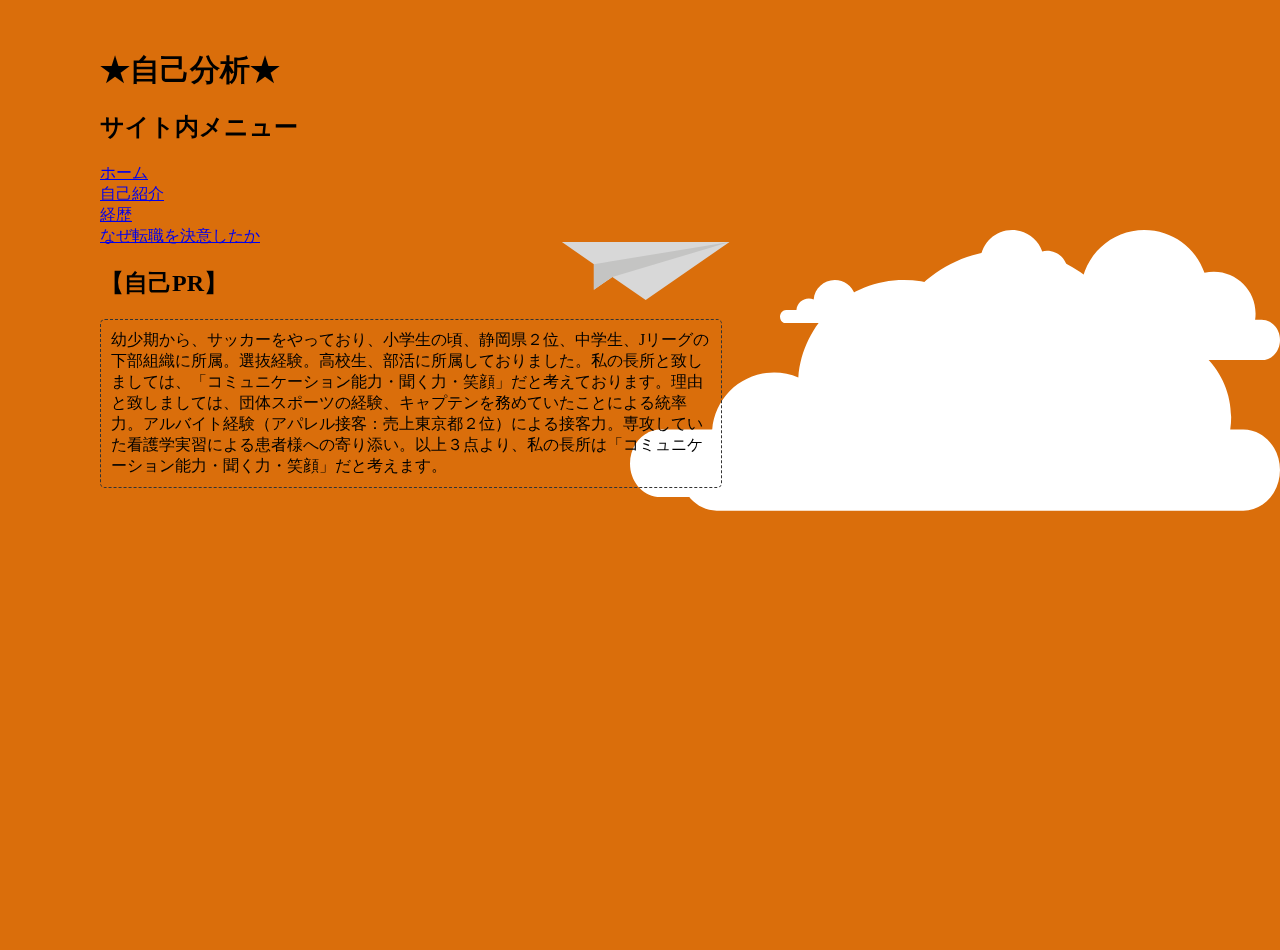
<file: analysis.html>
<!DOCTYPE html>
<html lang="ja">
<head>
 <meta charset="UTF-8">
 <meta name="viewport" content="width=device-width, initial-scale=1.0">
 <meta http-equiv="X-UA-Compatible" content="ie=edge">
 <title>❖Welcome to "My Analysis"❖</title>
 <link rel="stylesheet" href="profile.css">
 <link rel="stylesheet"
href="//maxcdn.bootstrapcdn.com/font-awesome/4.3.0/css/font-awesome.min.css">
</head>
<body>
 <div class="frame">
<div class="plane-container">
<a href="http://customer.io/" target="_blank">
<svg version="1.1" xmlns="http://www.w3.org/2000/svg"
xmlns:xlink="http://www.w3.org/1999/xlink" x="0px" y="0px"
width="1131.53px" height="379.304px" viewBox="0 0 1131.53 379.304"
enable-background="new 0 0 1131.53 379.304"
xml:space="preserve" class="plane">
<polygon fill="#D8D8D8" points="72.008,0 274.113,140.173
274.113,301.804 390.796,221.102 601.682,367.302 1131.53,0.223 "/>
<polygon fill="#C4C4C3" points="1131.53,0.223 274.113,140.173
274.113,301.804 390.796,221.102   "/>
</svg></a>

</div>
</div>
<div class="clouds">

<svg version="1.1" xmlns="http://www.w3.org/2000/svg"
xmlns:xlink="http://www.w3.org/1999/xlink" x="0px" y="0px"
width="762px"
height="331px" viewBox="0 0 762 331" enable-background="new 0 0 762
331" xml:space="preserve" class="cloud big front slowest">
<path fill="#FFFFFF"
d="M715.394,228h-16.595c0.79-5.219,1.201-10.562,1.201-16c0-58.542-47.458-106-106-106
c-8.198,0-16.178,0.932-23.841,2.693C548.279,45.434,488.199,0,417.5,0c-84.827,0-154.374,65.401-160.98,148.529
C245.15,143.684,232.639,141,219.5,141c-49.667,0-90.381,38.315-94.204,87H46.607C20.866,228,0,251.058,0,279.5
S20.866,331,46.607,331h668.787C741.133,331,762,307.942,762,279.5S741.133,228,715.394,228z"/>
</svg>
<svg version="1.1" xmlns="http://www.w3.org/2000/svg"
xmlns:xlink="http://www.w3.org/1999/xlink" x="0px" y="0px"
width="762px"
height="331px" viewBox="0 0 762 331" enable-background="new 0 0 762
331" xml:space="preserve" class="cloud distant smaller">
<path fill="#FFFFFF"
d="M715.394,228h-16.595c0.79-5.219,1.201-10.562,1.201-16c0-58.542-47.458-106-106-106
c-8.198,0-16.178,0.932-23.841,2.693C548.279,45.434,488.199,0,417.5,0c-84.827,0-154.374,65.401-160.98,148.529
C245.15,143.684,232.639,141,219.5,141c-49.667,0-90.381,38.315-94.204,87H46.607C20.866,228,0,251.058,0,279.5
S20.866,331,46.607,331h668.787C741.133,331,762,307.942,762,279.5S741.133,228,715.394,228z"/>
</svg>

<svg version="1.1" xmlns="http://www.w3.org/2000/svg"
xmlns:xlink="http://www.w3.org/1999/xlink" x="0px" y="0px"
width="762px"
height="331px" viewBox="0 0 762 331" enable-background="new 0 0 762
331" xml:space="preserve" class="cloud small slow">
<path fill="#FFFFFF"
d="M715.394,228h-16.595c0.79-5.219,1.201-10.562,1.201-16c0-58.542-47.458-106-106-106
c-8.198,0-16.178,0.932-23.841,2.693C548.279,45.434,488.199,0,417.5,0c-84.827,0-154.374,65.401-160.98,148.529
C245.15,143.684,232.639,141,219.5,141c-49.667,0-90.381,38.315-94.204,87H46.607C20.866,228,0,251.058,0,279.5
S20.866,331,46.607,331h668.787C741.133,331,762,307.942,762,279.5S741.133,228,715.394,228z"/>
</svg>

<svg version="1.1" xmlns="http://www.w3.org/2000/svg"
xmlns:xlink="http://www.w3.org/1999/xlink" x="0px" y="0px"
width="762px"
height="331px" viewBox="0 0 762 331" enable-background="new 0 0 762
331" xml:space="preserve" class="cloud distant super-slow massive">
<path fill="#FFFFFF"
d="M715.394,228h-16.595c0.79-5.219,1.201-10.562,1.201-16c0-58.542-47.458-106-106-106
c-8.198,0-16.178,0.932-23.841,2.693C548.279,45.434,488.199,0,417.5,0c-84.827,0-154.374,65.401-160.98,148.529
C245.15,143.684,232.639,141,219.5,141c-49.667,0-90.381,38.315-94.204,87H46.607C20.866,228,0,251.058,0,279.5
S20.866,331,46.607,331h668.787C741.133,331,762,307.942,762,279.5S741.133,228,715.394,228z"/>
</svg>

<svg version="1.1" xmlns="http://www.w3.org/2000/svg"
xmlns:xlink="http://www.w3.org/1999/xlink" x="0px" y="0px"
width="762px"
height="331px" viewBox="0 0 762 331" enable-background="new 0 0 762
331" xml:space="preserve" class="cloud slower">
<path fill="#FFFFFF"
d="M715.394,228h-16.595c0.79-5.219,1.201-10.562,1.201-16c0-58.542-47.458-106-106-106
c-8.198,0-16.178,0.932-23.841,2.693C548.279,45.434,488.199,0,417.5,0c-84.827,0-154.374,65.401-160.98,148.529
C245.15,143.684,232.639,141,219.5,141c-49.667,0-90.381,38.315-94.204,87H46.607C20.866,228,0,251.058,0,279.5
S20.866,331,46.607,331h668.787C741.133,331,762,307.942,762,279.5S741.133,228,715.394,228z"/>
</svg>

</div>
<div class="page">


 <header>
   <h1>

 ★自己分析★
   </h1>
<nav>
 <h2>サイト内メニュー</h2>
 <ul>
   <li><a href="index.html">ホーム</a></li>
   <li><a href="profile.html">自己紹介</a> </li>
   <li><a href="career.html">経歴</a> </li>
   <li><a href="resolve.html">なぜ転職を決意したか</a></li>
 </ul>
</nav>
 </header>
 <main>
   <h2>【自己PR】</h2>
<div style="padding: 10px; width:600px; margin-bottom: 10px; border:
1px dashed #333333; border-radius: 5px;">
 幼少期から、サッカーをやっており、小学生の頃、静岡県２位、中学生、Jリーグの下部組織に所属。選抜経験。高校生、部活に所属しておりました。私の長所と致しましては、「コミュニケーション能力・聞く力・笑顔」だと考えております。理由と致しましては、団体スポーツの経験、キャプテンを務めていたことによる統率力。アルバイト経験（アパレル接客：売上東京都２位）による接客力。専攻していた看護学実習による患者様への寄り添い。以上３点より、私の長所は「コミュニケーション能力・聞く力・笑顔」だと考えます。
</div>


 </main>
</div>




</body>
</html>
</file>
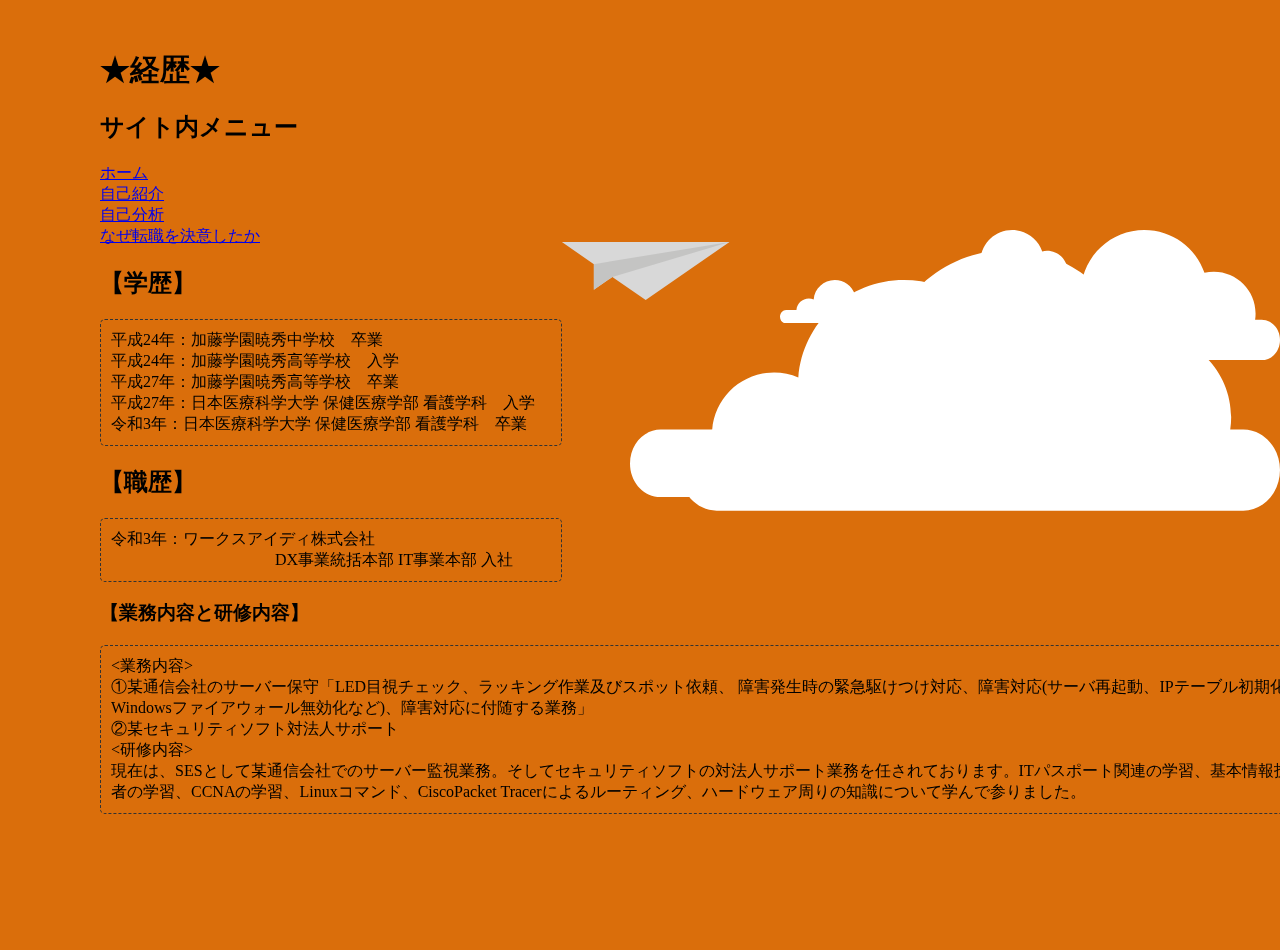
<file: career.html>
<!DOCTYPE html>
<html lang="ja">
<head>
 <meta charset="UTF-8">
 <meta name="viewport" content="width=device-width, initial-scale=1.0">
 <meta http-equiv="X-UA-Compatible" content="ie=edge">
 <title>❖welcome to " My Career"❖</title>
 <link rel="stylesheet" href="profile.css">
 <link rel="stylesheet"
href="//maxcdn.bootstrapcdn.com/font-awesome/4.3.0/css/font-awesome.min.css">
</head>
<body>
 <div class="frame">
<div class="plane-container">
<a href="http://customer.io/" target="_blank">
<svg version="1.1" xmlns="http://www.w3.org/2000/svg"
xmlns:xlink="http://www.w3.org/1999/xlink" x="0px" y="0px"
width="1131.53px" height="379.304px" viewBox="0 0 1131.53 379.304"
enable-background="new 0 0 1131.53 379.304"
xml:space="preserve" class="plane">
<polygon fill="#D8D8D8" points="72.008,0 274.113,140.173
274.113,301.804 390.796,221.102 601.682,367.302 1131.53,0.223 "/>
<polygon fill="#C4C4C3" points="1131.53,0.223 274.113,140.173
274.113,301.804 390.796,221.102   "/>
</svg></a>

</div>
</div>
<div class="clouds">

<svg version="1.1" xmlns="http://www.w3.org/2000/svg"
xmlns:xlink="http://www.w3.org/1999/xlink" x="0px" y="0px"
width="762px"
height="331px" viewBox="0 0 762 331" enable-background="new 0 0 762
331" xml:space="preserve" class="cloud big front slowest">
<path fill="#FFFFFF"
d="M715.394,228h-16.595c0.79-5.219,1.201-10.562,1.201-16c0-58.542-47.458-106-106-106
c-8.198,0-16.178,0.932-23.841,2.693C548.279,45.434,488.199,0,417.5,0c-84.827,0-154.374,65.401-160.98,148.529
C245.15,143.684,232.639,141,219.5,141c-49.667,0-90.381,38.315-94.204,87H46.607C20.866,228,0,251.058,0,279.5
S20.866,331,46.607,331h668.787C741.133,331,762,307.942,762,279.5S741.133,228,715.394,228z"/>
</svg>
<svg version="1.1" xmlns="http://www.w3.org/2000/svg"
xmlns:xlink="http://www.w3.org/1999/xlink" x="0px" y="0px"
width="762px"
height="331px" viewBox="0 0 762 331" enable-background="new 0 0 762
331" xml:space="preserve" class="cloud distant smaller">
<path fill="#FFFFFF"
d="M715.394,228h-16.595c0.79-5.219,1.201-10.562,1.201-16c0-58.542-47.458-106-106-106
c-8.198,0-16.178,0.932-23.841,2.693C548.279,45.434,488.199,0,417.5,0c-84.827,0-154.374,65.401-160.98,148.529
C245.15,143.684,232.639,141,219.5,141c-49.667,0-90.381,38.315-94.204,87H46.607C20.866,228,0,251.058,0,279.5
S20.866,331,46.607,331h668.787C741.133,331,762,307.942,762,279.5S741.133,228,715.394,228z"/>
</svg>

<svg version="1.1" xmlns="http://www.w3.org/2000/svg"
xmlns:xlink="http://www.w3.org/1999/xlink" x="0px" y="0px"
width="762px"
height="331px" viewBox="0 0 762 331" enable-background="new 0 0 762
331" xml:space="preserve" class="cloud small slow">
<path fill="#FFFFFF"
d="M715.394,228h-16.595c0.79-5.219,1.201-10.562,1.201-16c0-58.542-47.458-106-106-106
c-8.198,0-16.178,0.932-23.841,2.693C548.279,45.434,488.199,0,417.5,0c-84.827,0-154.374,65.401-160.98,148.529
C245.15,143.684,232.639,141,219.5,141c-49.667,0-90.381,38.315-94.204,87H46.607C20.866,228,0,251.058,0,279.5
S20.866,331,46.607,331h668.787C741.133,331,762,307.942,762,279.5S741.133,228,715.394,228z"/>
</svg>

<svg version="1.1" xmlns="http://www.w3.org/2000/svg"
xmlns:xlink="http://www.w3.org/1999/xlink" x="0px" y="0px"
width="762px"
height="331px" viewBox="0 0 762 331" enable-background="new 0 0 762
331" xml:space="preserve" class="cloud distant super-slow massive">
<path fill="#FFFFFF"
d="M715.394,228h-16.595c0.79-5.219,1.201-10.562,1.201-16c0-58.542-47.458-106-106-106
c-8.198,0-16.178,0.932-23.841,2.693C548.279,45.434,488.199,0,417.5,0c-84.827,0-154.374,65.401-160.98,148.529
C245.15,143.684,232.639,141,219.5,141c-49.667,0-90.381,38.315-94.204,87H46.607C20.866,228,0,251.058,0,279.5
S20.866,331,46.607,331h668.787C741.133,331,762,307.942,762,279.5S741.133,228,715.394,228z"/>
</svg>

<svg version="1.1" xmlns="http://www.w3.org/2000/svg"
xmlns:xlink="http://www.w3.org/1999/xlink" x="0px" y="0px"
width="762px"
height="331px" viewBox="0 0 762 331" enable-background="new 0 0 762
331" xml:space="preserve" class="cloud slower">
<path fill="#FFFFFF"
d="M715.394,228h-16.595c0.79-5.219,1.201-10.562,1.201-16c0-58.542-47.458-106-106-106
c-8.198,0-16.178,0.932-23.841,2.693C548.279,45.434,488.199,0,417.5,0c-84.827,0-154.374,65.401-160.98,148.529
C245.15,143.684,232.639,141,219.5,141c-49.667,0-90.381,38.315-94.204,87H46.607C20.866,228,0,251.058,0,279.5
S20.866,331,46.607,331h668.787C741.133,331,762,307.942,762,279.5S741.133,228,715.394,228z"/>
</svg>

</div>
 <div class="page">


 <header>
   <h1>★経歴★</h1>
<nav>
 <h2>サイト内メニュー</h2>
 <ul>
   <li><a href="index.html">ホーム</a></li>
   <li><a href="profile.html">自己紹介</a> </li>
   <li><a href="analysis.html">自己分析</a> </li>
   <li><a href="resolve.html">なぜ転職を決意したか</a></li>
 </ul>
</nav>
 </header>
 <main>
   <h2>【学歴】</h2>

   <div style="padding: 10px; width:440px; margin-bottom: 10px;
border: 1px dashed #333333; border-radius: 5px;">
     平成24年：加藤学園暁秀中学校　卒業<br>
     平成24年：加藤学園暁秀高等学校　入学<br>
     平成27年：加藤学園暁秀高等学校　卒業<br>
     平成27年：日本医療科学大学 保健医療学部 看護学科　入学<br>
     令和3年：日本医療科学大学 保健医療学部 看護学科　卒業
 </div>

 <h2>【職歴】</h2>

 <div style="padding: 10px; width:440px; margin-bottom: 10px; border:
1px dashed #333333; border-radius: 5px;">
   令和3年：ワークスアイディ株式会社<br>　　　　 　　　　　　DX事業統括本部 IT事業本部 入社
</div>

<h3>【業務内容と研修内容】</h3>

<div style="padding: 10px; width:1200px; margin-bottom: 10px; border:
1px dashed #333333; border-radius: 5px;">
<div class="job"><業務内容></div>①某通信会社のサーバー保守「LED目視チェック、ラッキング作業及びスポット依頼、
障害発生時の緊急駆けつけ対応、障害対応(サーバ再起動、IPテーブル初期化、Windowsファイアウォール無効化など)、障害対応に付随する業務」<br>
②某セキュリティソフト対法人サポート<br><研修内容><br>現在は、SESとして某通信会社でのサーバー監視業務。そしてセキュリティソフトの対法人サポート業務を任されております。ITパスポート関連の学習、基本情報技術者の学習、CCNAの学習、Linuxコマンド、CiscoPacket
Tracerによるルーティング、ハードウェア周りの知識について学んで参りました。

 </main>
</div>




</body>
</html>
</file>
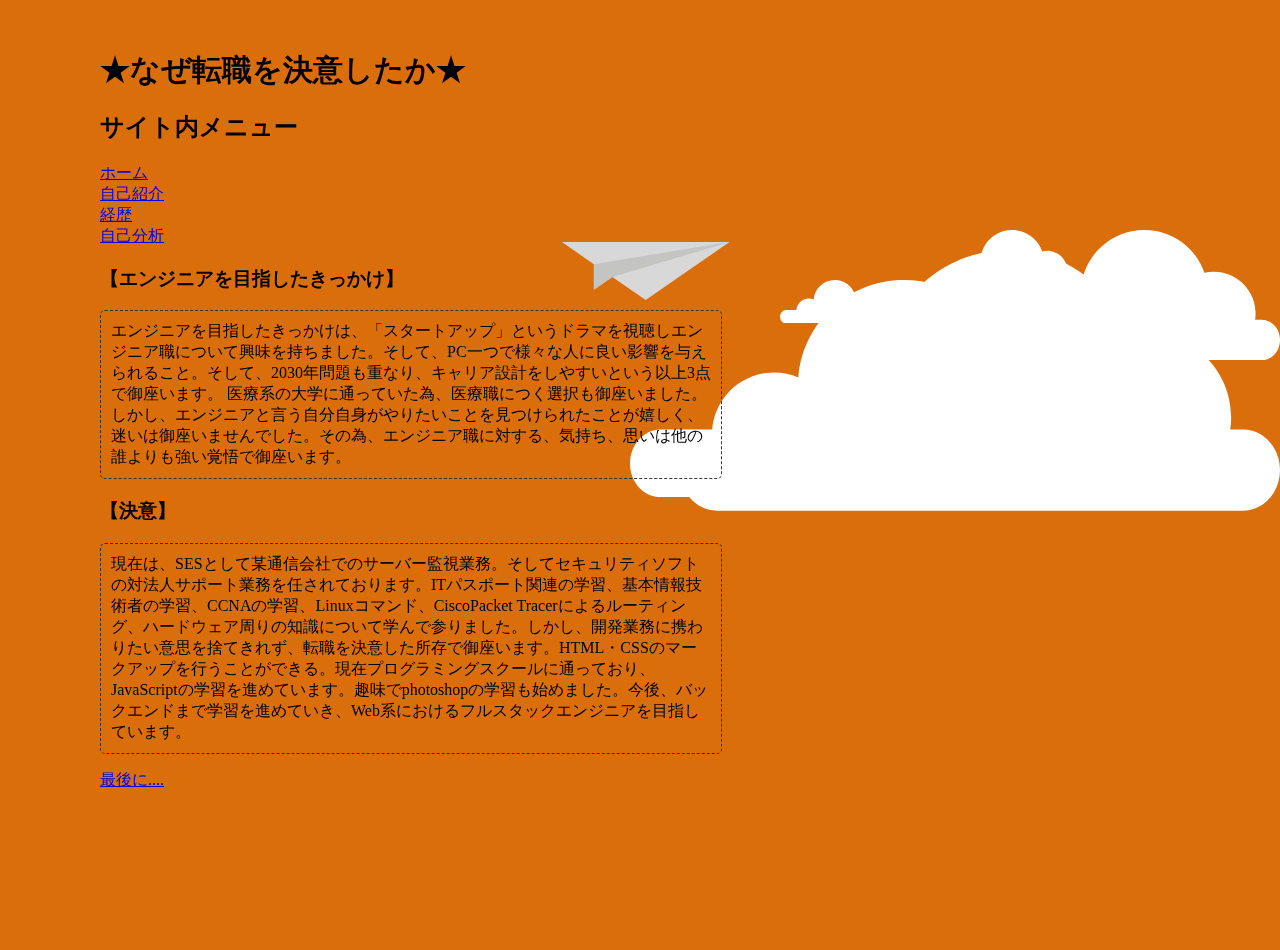
<file: resolve.html>
<!DOCTYPE html>
<html lang="ja">
<head>
 <meta charset="UTF-8">
 <meta name="viewport" content="width=device-width, initial-scale=1.0">
 <meta http-equiv="X-UA-Compatible" content="ie=edge">
 <title>❖Welcome to "My Resolve"❖</title>
 <link rel="stylesheet" href="profile.css">
 <link rel="stylesheet"
href="//maxcdn.bootstrapcdn.com/font-awesome/4.3.0/css/font-awesome.min.css">
</head>
<body>
 <div class="frame">
<div class="plane-container">
<a href="http://customer.io/" target="_blank">
<svg version="1.1" xmlns="http://www.w3.org/2000/svg"
xmlns:xlink="http://www.w3.org/1999/xlink" x="0px" y="0px"
width="1131.53px" height="379.304px" viewBox="0 0 1131.53 379.304"
enable-background="new 0 0 1131.53 379.304"
xml:space="preserve" class="plane">
<polygon fill="#D8D8D8" points="72.008,0 274.113,140.173
274.113,301.804 390.796,221.102 601.682,367.302 1131.53,0.223 "/>
<polygon fill="#C4C4C3" points="1131.53,0.223 274.113,140.173
274.113,301.804 390.796,221.102   "/>
</svg></a>

</div>
</div>
<div class="clouds">

<svg version="1.1" xmlns="http://www.w3.org/2000/svg"
xmlns:xlink="http://www.w3.org/1999/xlink" x="0px" y="0px"
width="762px"
height="331px" viewBox="0 0 762 331" enable-background="new 0 0 762
331" xml:space="preserve" class="cloud big front slowest">
<path fill="#FFFFFF"
d="M715.394,228h-16.595c0.79-5.219,1.201-10.562,1.201-16c0-58.542-47.458-106-106-106
c-8.198,0-16.178,0.932-23.841,2.693C548.279,45.434,488.199,0,417.5,0c-84.827,0-154.374,65.401-160.98,148.529
C245.15,143.684,232.639,141,219.5,141c-49.667,0-90.381,38.315-94.204,87H46.607C20.866,228,0,251.058,0,279.5
S20.866,331,46.607,331h668.787C741.133,331,762,307.942,762,279.5S741.133,228,715.394,228z"/>
</svg>
<svg version="1.1" xmlns="http://www.w3.org/2000/svg"
xmlns:xlink="http://www.w3.org/1999/xlink" x="0px" y="0px"
width="762px"
height="331px" viewBox="0 0 762 331" enable-background="new 0 0 762
331" xml:space="preserve" class="cloud distant smaller">
<path fill="#FFFFFF"
d="M715.394,228h-16.595c0.79-5.219,1.201-10.562,1.201-16c0-58.542-47.458-106-106-106
c-8.198,0-16.178,0.932-23.841,2.693C548.279,45.434,488.199,0,417.5,0c-84.827,0-154.374,65.401-160.98,148.529
C245.15,143.684,232.639,141,219.5,141c-49.667,0-90.381,38.315-94.204,87H46.607C20.866,228,0,251.058,0,279.5
S20.866,331,46.607,331h668.787C741.133,331,762,307.942,762,279.5S741.133,228,715.394,228z"/>
</svg>

<svg version="1.1" xmlns="http://www.w3.org/2000/svg"
xmlns:xlink="http://www.w3.org/1999/xlink" x="0px" y="0px"
width="762px"
height="331px" viewBox="0 0 762 331" enable-background="new 0 0 762
331" xml:space="preserve" class="cloud small slow">
<path fill="#FFFFFF"
d="M715.394,228h-16.595c0.79-5.219,1.201-10.562,1.201-16c0-58.542-47.458-106-106-106
c-8.198,0-16.178,0.932-23.841,2.693C548.279,45.434,488.199,0,417.5,0c-84.827,0-154.374,65.401-160.98,148.529
C245.15,143.684,232.639,141,219.5,141c-49.667,0-90.381,38.315-94.204,87H46.607C20.866,228,0,251.058,0,279.5
S20.866,331,46.607,331h668.787C741.133,331,762,307.942,762,279.5S741.133,228,715.394,228z"/>
</svg>

<svg version="1.1" xmlns="http://www.w3.org/2000/svg"
xmlns:xlink="http://www.w3.org/1999/xlink" x="0px" y="0px"
width="762px"
height="331px" viewBox="0 0 762 331" enable-background="new 0 0 762
331" xml:space="preserve" class="cloud distant super-slow massive">
<path fill="#FFFFFF"
d="M715.394,228h-16.595c0.79-5.219,1.201-10.562,1.201-16c0-58.542-47.458-106-106-106
c-8.198,0-16.178,0.932-23.841,2.693C548.279,45.434,488.199,0,417.5,0c-84.827,0-154.374,65.401-160.98,148.529
C245.15,143.684,232.639,141,219.5,141c-49.667,0-90.381,38.315-94.204,87H46.607C20.866,228,0,251.058,0,279.5
S20.866,331,46.607,331h668.787C741.133,331,762,307.942,762,279.5S741.133,228,715.394,228z"/>
</svg>

<svg version="1.1" xmlns="http://www.w3.org/2000/svg"
xmlns:xlink="http://www.w3.org/1999/xlink" x="0px" y="0px"
width="762px"
height="331px" viewBox="0 0 762 331" enable-background="new 0 0 762
331" xml:space="preserve" class="cloud slower">
<path fill="#FFFFFF"
d="M715.394,228h-16.595c0.79-5.219,1.201-10.562,1.201-16c0-58.542-47.458-106-106-106
c-8.198,0-16.178,0.932-23.841,2.693C548.279,45.434,488.199,0,417.5,0c-84.827,0-154.374,65.401-160.98,148.529
C245.15,143.684,232.639,141,219.5,141c-49.667,0-90.381,38.315-94.204,87H46.607C20.866,228,0,251.058,0,279.5
S20.866,331,46.607,331h668.787C741.133,331,762,307.942,762,279.5S741.133,228,715.394,228z"/>
</svg>

</div>

<div class="page">



 <header>
   <h1>

 ★なぜ転職を決意したか★
   </h1>
<nav>
 <h2>サイト内メニュー</h2>
 <ul>
   <li><a href="index.html">ホーム</a></li>
   <li><a href="profile.html">自己紹介</a> </li>
   <li><a href="career.html">経歴</a> </li>
   <li><a href="analysis.html">自己分析</a></li>
 </ul>
</nav>
 </header>
 <main>
   <h3>【エンジニアを目指したきっかけ】</h3>
<div style="padding: 10px; width:600px; margin-bottom: 10px; border:
1px dashed #333333; border-radius: 5px;">

 エンジニアを目指したきっかけは、「スタートアップ」というドラマを視聴しエンジニア職について興味を持ちました。そして、PC一つで様々な人に良い影響を与えられること。そして、2030年問題も重なり、キャリア設計をしやすいという以上3点で御座います。
医療系の大学に通っていた為、医療職につく選択も御座いました。しかし、エンジニアと言う自分自身がやりたいことを見つけられたことが嬉しく、
迷いは御座いませんでした。その為、エンジニア職に対する、気持ち、思いは他の誰よりも強い覚悟で御座います。
</div>

<h3>【決意】</h3>
<div style="padding: 10px; width:600px; margin-bottom: 10px; border:
1px dashed #333333; border-radius: 5px;">
 現在は、SESとして某通信会社でのサーバー監視業務。そしてセキュリティソフトの対法人サポート業務を任されております。ITパスポート関連の学習、基本情報技術者の学習、CCNAの学習、Linuxコマンド、CiscoPacket
Tracerによるルーティング、ハードウェア周りの知識について学んで参りました。しかし、開発業務に携わりたい意思を捨てきれず、転職を決意した所存で御座います。HTML・CSSのマークアップを行うことができる。現在プログラミングスクールに通っており、JavaScriptの学習を進めています。趣味でphotoshopの学習も始めました。今後、バックエンドまで学習を進めていき、Web系におけるフルスタックエンジニアを目指しています。

</div>
<div class="lastmessage">

<p> <a href="last.html">最後に....</a></p>
</div>

</div>


 </main>




</body>
</html>
</file>
<file: profile.css>
html,
body {
 background-color: #da6e0b;
 margin: 0;
 padding: 0;
 width: 100%;
 height: 100%;
 font-family: "Hiragino Kaku Gothic ProN";


}



ul {
 padding: 0;
 margin: 0;
 list-style: none;
}



.page {
 margin-left: 100px;
 margin-top:50px;
 margin-bottom: 50px;

}

main {
 padding-bottom: 50px;

}

.address {
 list-style: none;
}

* {
 position: relative;
}

.frame {
 width: 500px;
 height: auto;
 margin: 15% auto 0;
 position: absolute;
 width: 100%;
}

svg {
 max-width: 100%;
 height: auto;
 display: block;
}

/**
* Paper Plane
*/
/*Paper Plane: Container*/
.plane-container {
 width: 200px;
 margin: 0px auto;
 z-index: 3;
}
/*Paper Plane: Image*/
.plane {
 width: 100%;
 height: 60px;

}

/*Paper Plane: Animation*/
.plane-container {
 -webkit-animation: paper-plane-scoping 2s alternate infinite;
 -moz-animation: paper-plane-scoping 2s alternate infinite;
 animation: paper-plane-scoping 2s alternate infinite;

 -webkit-animation-timing-function: linear;
 -moz-animation-timing-function: linear;
 animation-timing-function: linear;
}

@-webkit-keyframes paper-plane-scoping {
 0% {
   -webkit-transform: translateY(0px);
   -moz-transform: translateY(0px);
   transform: translateY(0px);
 }
 100% {
   -webkit-transform: translateY(100px);
   -moz-transform: translateY(100px);
   transform: translateY(100px);
 }
}

.plane {
 -webkit-animation-timing-function: ease-in-out;
 -moz-animation-timing-function: ease-in-out;
 animation-timing-function: ease-in-out;

 -webkit-animation: paper-plane-soaring 4s forwards infinite;
 -moz-animation: paper-plane-soaring 4s forwards infinite;
 animation: paper-plane-soaring 4s forwards infinite;
}
@-webkit-keyframes paper-plane-soaring {
 0% {
   -webkit-transform: rotate(0deg);
   -moz-transform: rotate(0deg);
   transform: rotate(0deg);
 }
 40% {
   -webkit-transform: rotate(15deg);
   -moz-transform: rotate(15deg);
   transform: rotate(15deg);
 }
 50% {
   -webkit-transform: rotate(15deg);
   -moz-transform: rotate(15deg);
   transform: rotate(15deg);
 }
 60% {
   -webkit-transform: rotate(-10deg);
   -moz-transform: rotate(-10deg);
   transform: rotate(-10deg);
 }
 70% {
   -webkit-transform: rotate(-10deg);
   -moz-transform: rotate(-10deg);
   transform: rotate(-10deg);
 }
 100% {
   -webkit-transform: rotate(0deg);
   -moz-transform: rotate(0deg);
   transform: rotate(0deg);
 }
}

/**
* Clouds
*/
.clouds {
 position: absolute;
 top: 0;
 left: 0;
 right: 0;
 bottom: 0;
 overflow: hidden;
 transform: translateZ(0);
}

.cloud {
 position: absolute;
 top: 20%;
 width: 300px;
 right: 0;
 opacity: 1;

}

.cloud.front {
 z-index: 9;
}

.cloud.distant {
 z-index: 1;
}

.cloud.background {
 z-index: 1;
}

/*Cloud Sizing*/
.cloud.smaller {
 margin-right: 400px;
 width: 100px;
 margin-top: 50px;
}

.cloud.small {
 margin-right: 200px;
 width: 150px;
}

.cloud.big {
 width: 500px;
 margin-top: 50px;
 margin-right: 150px;
}

.cloud.massive {
 width: 600px;
 margin-top: 20px;
 margin-right: 0px;
}


/*Cloud: Animation*/
.cloud {
 -webkit-animation-name: cloud-movement;
 -webkit-animation-timing-function: linear;
 -webkit-animation-direction: forwards;
 -webkit-animation-iteration-count: infinite;
 -webkit-animation-duration: 8s;

 -moz-animation-name: cloud-movement;
 -moz-animation-timing-function: linear;
 -moz-animation-direction: forwards;
 -moz-animation-iteration-count: infinite;
 -moz-animation-duration: 8s;

 animation-name: cloud-movement;
 animation-timing-function: linear;
 animation-direction: forwards;
 animation-iteration-count: infinite;
 animation-duration: 8s;
}

.slow {
 -webkit-animation-duration: 9.2s;
 -moz-animation-duration: 9.2s;
 animation-duration: 9.2s;
}

.slower {
 -webkit-animation-duration: 11.2s;
 -moz-animation-duration: 11.2s;
 animation-duration: 11.2s;
}

.slowest {
 -webkit-animation-duration: 13.5s;
 -moz-animation-duration: 13.5s;
 animation-duration: 13.5s;
}

.super-slow {
 -webkit-animation-duration: 20.5s;
 -moz-animation-duration: 20.5s;
 animation-duration: 20.5s;
}

@-webkit-keyframes cloud-movement {
 0% {
   opacity: 0.1;
   -webkit-transform: translateX(300px);
   -moz-transform: translateX(300px);
   transform: translateX(300px);
 }
 10% {

   opacity: 0.7;
 }
 90% {
   opacity: 0;
 }
 100% {
   opacity: 0;
   -webkit-transform: translateX(-1000px);
   -moz-transform: translateX(-1000px);
   transform: translateX(-1000px);
 }
}

h1 {
 font-size: 30px;
}
</file>
